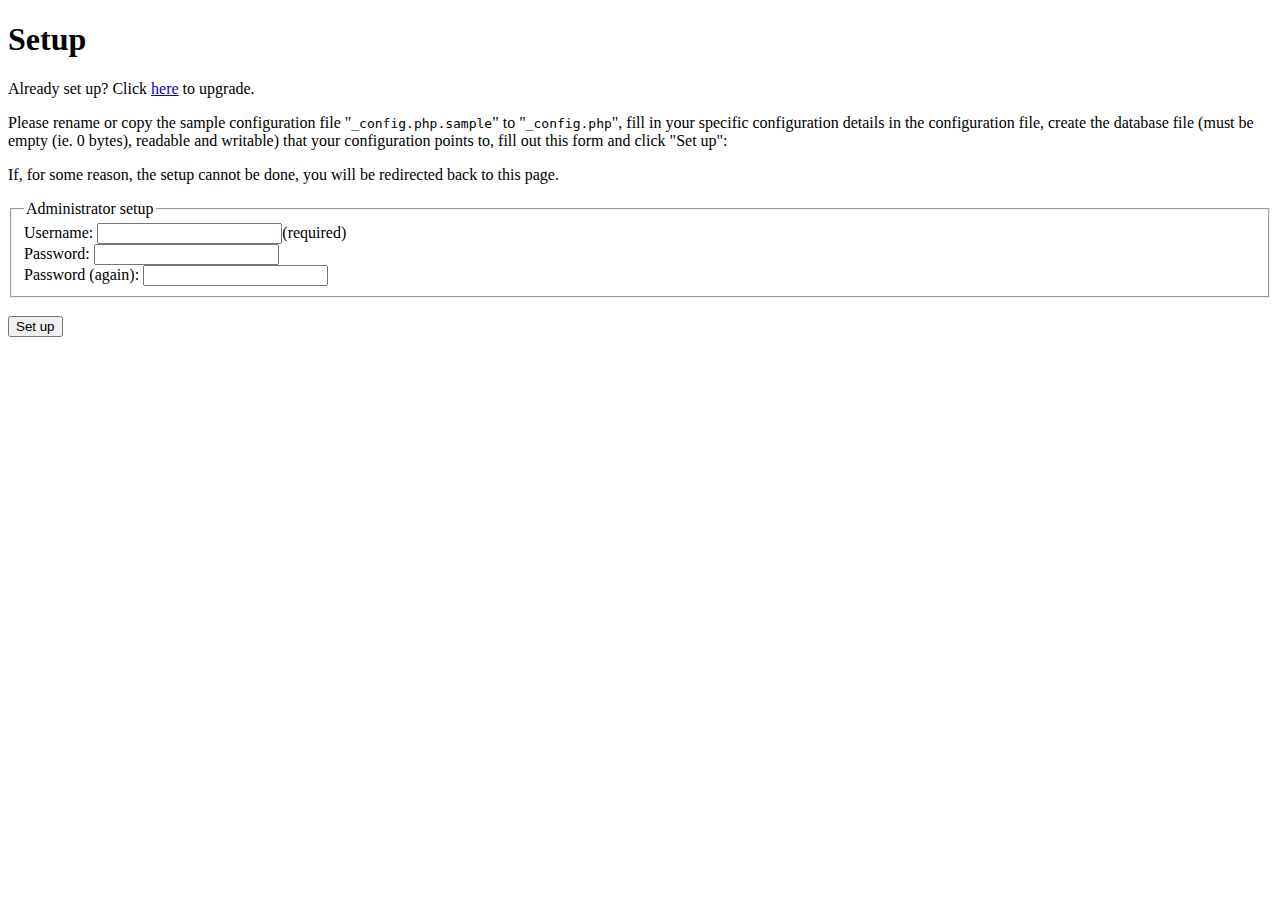
<file: _setup/index.html>
<!DOCTYPE html>
<html lang="en">
	<head>
		<meta charset="UTF-8" />
		<title>Garnet DeGelder's File Manager 2.0 Setup</title>
	</head>
	<body>
		<h1>Setup</h1>
		<p>
			Already set up? Click <a href="upgrade_scripts/">here</a> to upgrade.
		</p>
		<p>
			Please rename or copy the sample configuration file "<code>_config.php.sample</code>" to "<code>_config.php</code>",
			fill in your specific configuration details in the configuration file,
			create the database file (must be empty (ie. 0 bytes), readable and writable) that your configuration points to,
			fill out this form and click "Set up":
		</p>
		<p>
			If, for some reason, the setup cannot be done, you will be redirected back to this page.
		</p>
		<form action="setup.php" method="post">
			<fieldset>
				<legend>Administrator setup</legend>
				Username: <input name="username" type="text" value="" required="required" />(required)<br />
				Password: <input name="password1" type="password" value="" /><br />
				Password (again): <input name="password2" type="password" value="" /><br />
			</fieldset>
			<br />
			<input name="submit" type="submit" value="Set up" />
		</form>
	</body>
</html>
</file>
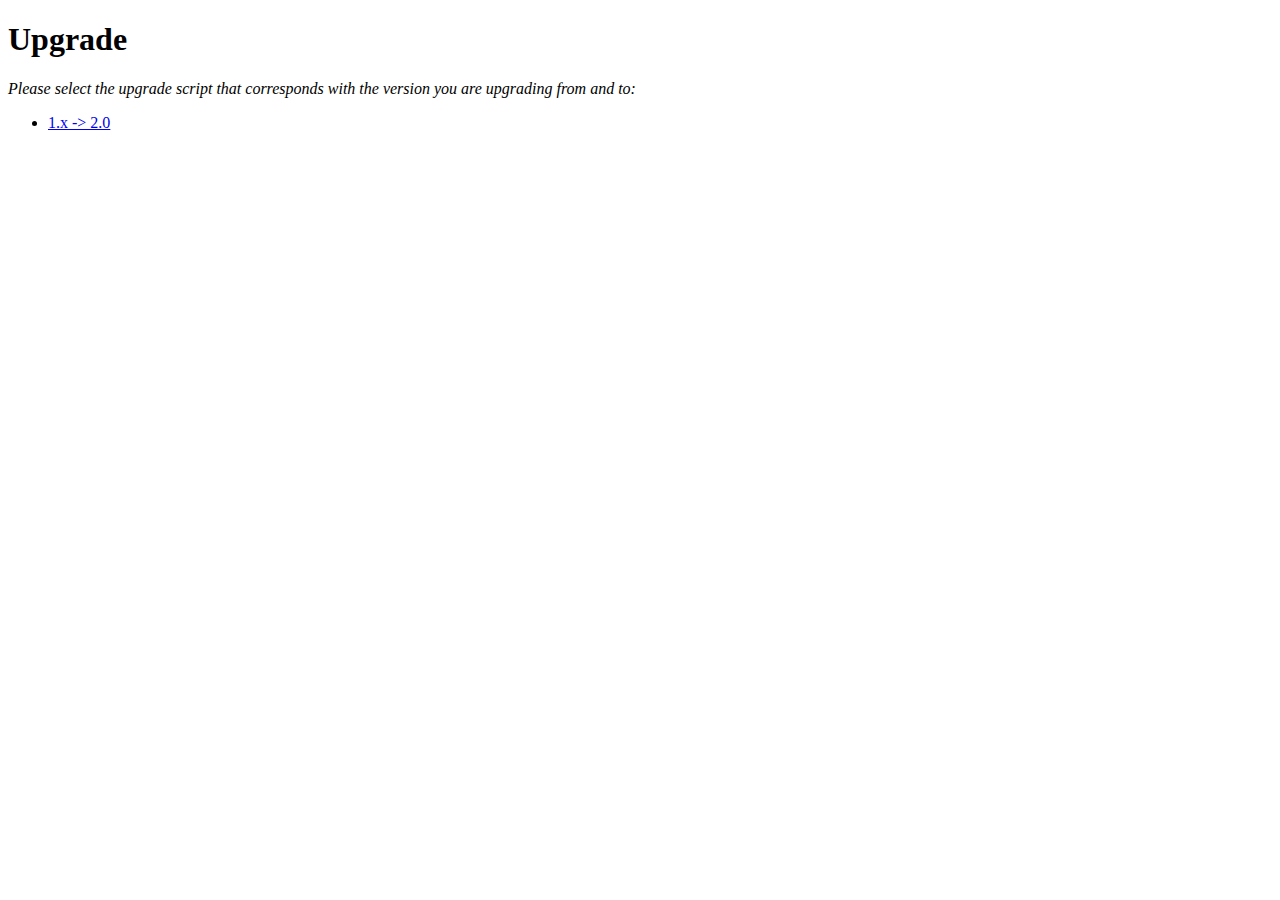
<file: _setup/upgrade_scripts/index.html>
<!DOCTYPE html>
<html lang="en">
	<head>
		<meta charset="UTF-8" />
		<title>Garnet DeGelder's File Manager Setup</title>
	</head>
	<body>
		<h1>Upgrade</h1>
		<p><em>Please select the upgrade script that corresponds with the version you are upgrading from and to:</em></p>
		<ul>
			<li><a href="1_x-2_0/">1.x -&gt; 2.0</a></li>
		</ul>
	</body>
</html>
</file>
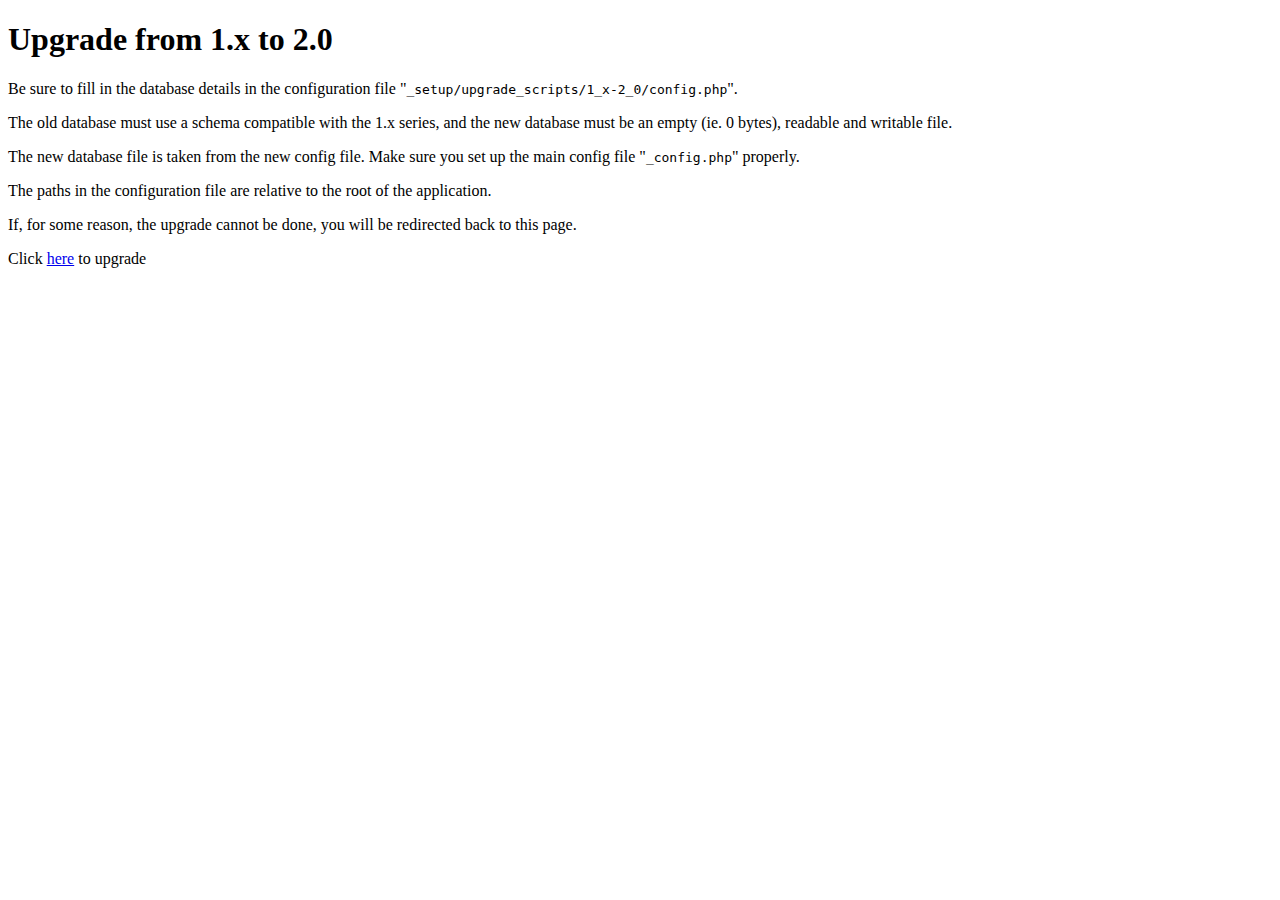
<file: _setup/upgrade_scripts/1_x-2_0/index.html>
<!DOCTYPE html>
<html lang="en">
	<head>
		<meta charset="UTF-8" />
		<title>Garnet DeGelder's File Manager Setup</title>
	</head>
	<body>
		<h1>Upgrade from 1.x to 2.0</h1>
		<p>
			Be sure to fill in the database details in the configuration file "<code>_setup/upgrade_scripts/1_x-2_0/config.php</code>".
		</p>
		<p>
			The old database must use a schema compatible with the 1.x series,
			and the new database must be an empty (ie. 0 bytes), readable and writable file.
		</p>
		<p>
			The new database file is taken from the new config file.
			Make sure you set up the main config file "<code>_config.php</code>" properly.
		</p>
		<p>
			The paths in the configuration file are relative to the root of the application.
		</p>
		<p>
			If, for some reason, the upgrade cannot be done, you will be redirected back to this page.
		</p>
		<p>Click <a href="upgrade.php">here</a> to upgrade</p>
	</body>
</html>
</file>
